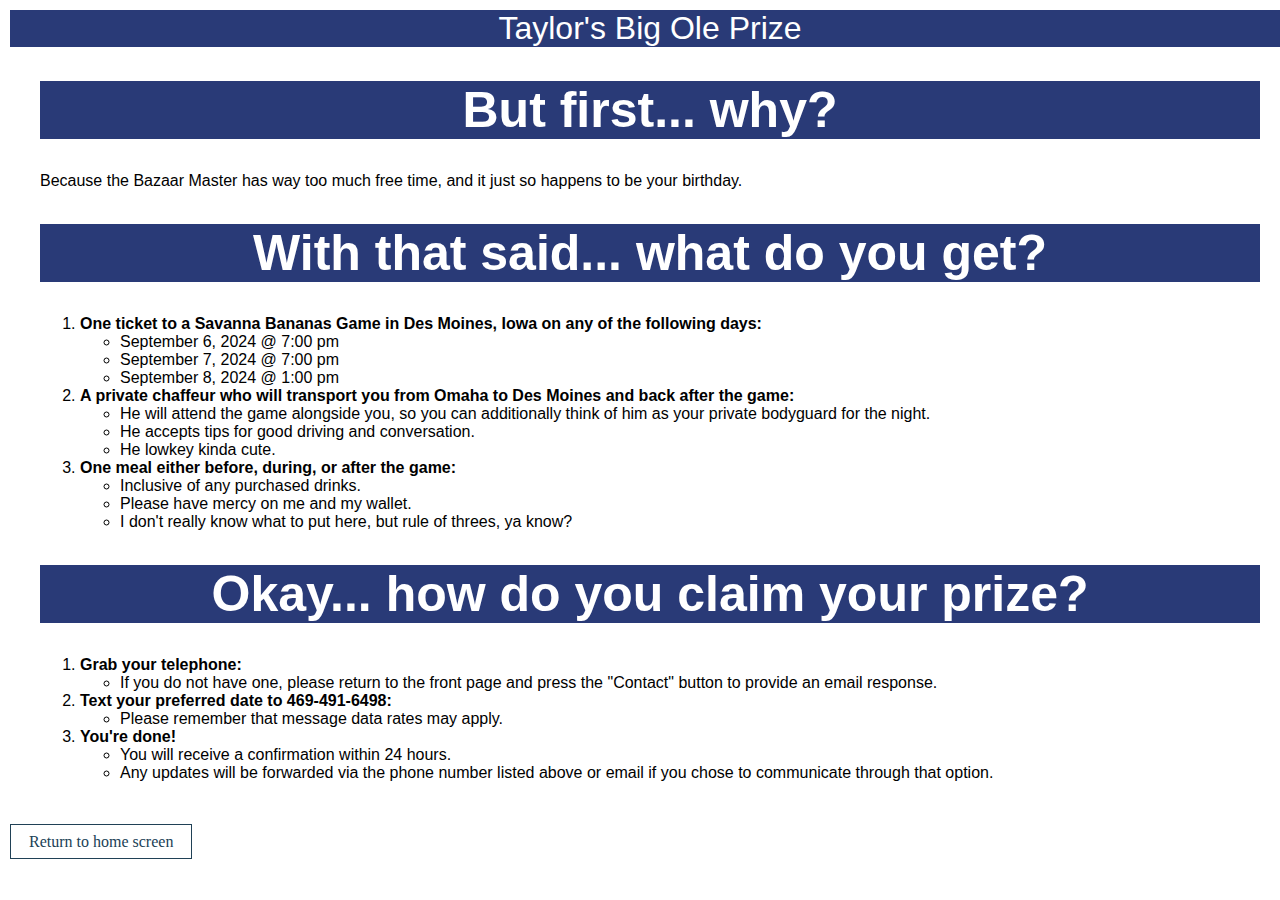
<file: BD_2024_Gift.html>
<!DOCTYPE html>
<html>
<head>
	<title>Resume</title>
	<link rel="stylesheet" type="text/css" href="BD_2024_Gift.css">
</head>
<body>
	<header>Taylor's Big Ole Prize</header>
	<div class="hero">
		<h1>But first... why?</h1>
        <p>
            Because the Bazaar Master has way too much free time, and it just so happens to be your birthday.
        </p>
	</div>
    <div class="hero">
		<h1>With that said... what do you get?</h1>
		<ol>
            <li><b>One ticket to a Savanna Bananas Game in Des Moines, Iowa on any of the following days:</b>
                <ul>
                    <li>September 6, 2024 @ 7:00 pm</li>
                    <li>September 7, 2024 @ 7:00 pm</li>
                    <li>September 8, 2024 @ 1:00 pm</li>
                </ul>
            </li>
            <li><b>A private chaffeur who will transport you from Omaha to Des Moines and back after the game:</b>
                <ul>
                    <li>He will attend the game alongside you, so you can additionally think of him as your private bodyguard for the night.</li>
                    <li>He accepts tips for good driving and conversation.</li>
                    <li>He lowkey kinda cute.</li>
                </ul>
            </li>
            <li><b>One meal either before, during, or after the game:</b>
                <ul>
                    <li>Inclusive of any purchased drinks.</li>
                    <li>Please have mercy on me and my wallet.</li>
                    <li>I don't really know what to put here, but rule of threes, ya know?</li>
                </ul>
            </li>
        </ol>
	</div>
    <div class="hero">
		<h1>Okay... how do you claim your prize?</h1>
		<ol>
            <li><b>Grab your telephone:</b>
                <ul>
                    <li>If you do not have one, please return to the front page and press the "Contact" button to provide an email response.</li>
                </ul>
            </li>
            <li><b>Text your preferred date to 469-491-6498:</b>
                <ul>
                    <li>Please remember that message data rates may apply.</li>
                </ul>
            </li>
            <li><b>You're done!</b>
                <ul>
                    <li>You will receive a confirmation within 24 hours.</li>
                    <li>Any updates will be forwarded via the phone number listed above or email if you chose to communicate through that option.</li>
                </ul>
            </li>
        </ol>
	</div>
<!--    <div class="hero">
		<h1>Awards & Scholarship</h1>
		<ol>
            <li><b>National AP Scholar</b>
                <ul>
                    <li>Achieved by receiving a 4 or higher on nine AP exams.</li>
                </ul>
            </li>
            <li><b>Business Ethics and Social Responsibility Scholarship</b>
                <ul>
                    <li>Displayed excellent ethical character in responding to a case study</li>
                </ul>
            </li>
        </ol>
	</div>
-->
    <nav>
        <div class="return-btn"><a href="BD_2024_Main.html" >Return to home screen</a>
        </div>
    </nav>
</body>
</html>
</file>
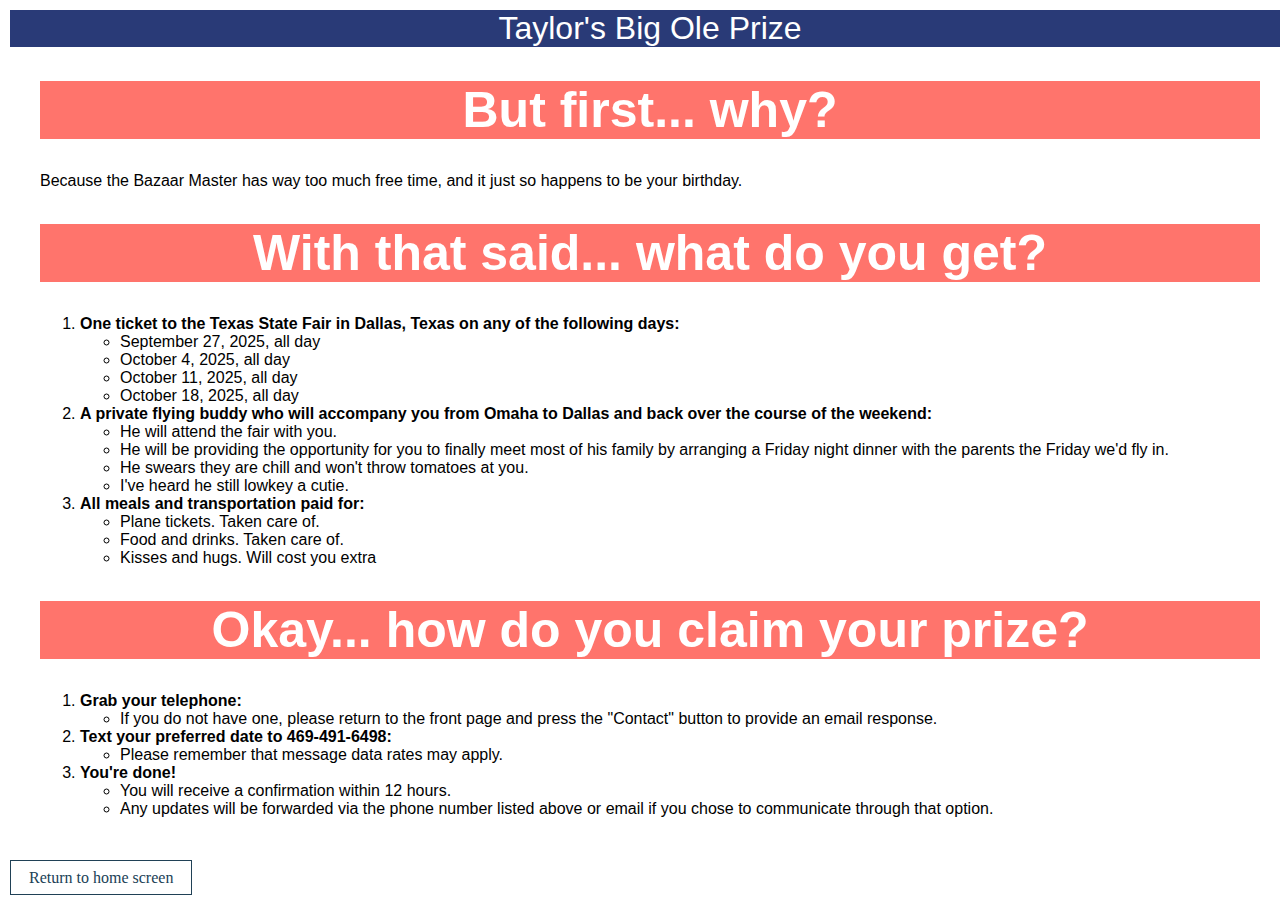
<file: BD_2025_Gift.html>
<!DOCTYPE html>
<html>
<head>
	<title>The Big Reveal</title>
	<link rel="stylesheet" type="text/css" href="BD_2025_Gift.css">
</head>
<body>
	<header>Taylor's Big Ole Prize</header>
	<div class="hero">
		<h1>But first... why?</h1>
        <p>
            Because the Bazaar Master has way too much free time, and it just so happens to be your birthday.
        </p>
	</div>
    <div class="hero">
		<h1>With that said... what do you get?</h1>
		<ol>
            <li><b>One ticket to the Texas State Fair in Dallas, Texas on any of the following days:</b>
                <ul>
                    <li>September 27, 2025, all day</li>
                    <li>October 4, 2025, all day</li>
                    <li>October 11, 2025, all day</li>
                    <li>October 18, 2025, all day</li>
                </ul>
            </li>
            <li><b>A private flying buddy who will accompany you from Omaha to Dallas and back over the course of the weekend:</b>
                <ul>
                    <li>He will attend the fair with you.</li>
                    <li>He will be providing the opportunity for you to finally meet most of his family by arranging a Friday night dinner with the parents the Friday we'd fly in.</li>
                    <li>He swears they are chill and won't throw tomatoes at you.</li>
                    <li>I've heard he still lowkey a cutie.</li>
                </ul>
            </li>
            <li><b>All meals and transportation paid for:</b>
                <ul>
                    <li>Plane tickets. Taken care of.</li>
                    <li>Food and drinks. Taken care of.</li>
                    <li>Kisses and hugs. Will cost you extra</li>
                </ul>
            </li>
        </ol>
	</div>
    <div class="hero">
		<h1>Okay... how do you claim your prize?</h1>
		<ol>
            <li><b>Grab your telephone:</b>
                <ul>
                    <li>If you do not have one, please return to the front page and press the "Contact" button to provide an email response.</li>
                </ul>
            </li>
            <li><b>Text your preferred date to 469-491-6498:</b>
                <ul>
                    <li>Please remember that message data rates may apply.</li>
                </ul>
            </li>
            <li><b>You're done!</b>
                <ul>
                    <li>You will receive a confirmation within 12 hours.</li>
                    <li>Any updates will be forwarded via the phone number listed above or email if you chose to communicate through that option.</li>
                </ul>
            </li>
        </ol>
	</div>
<!--    <div class="hero">
		<h1>Awards & Scholarship</h1>
		<ol>
            <li><b>National AP Scholar</b>
                <ul>
                    <li>Achieved by receiving a 4 or higher on nine AP exams.</li>
                </ul>
            </li>
            <li><b>Business Ethics and Social Responsibility Scholarship</b>
                <ul>
                    <li>Displayed excellent ethical character in responding to a case study</li>
                </ul>
            </li>
        </ol>
	</div>
-->
    <nav>
        <div class="return-btn"><a href="BD_2025_Main.html" >Return to home screen</a>
        </div>
    </nav>
</body>
</html>
</file>
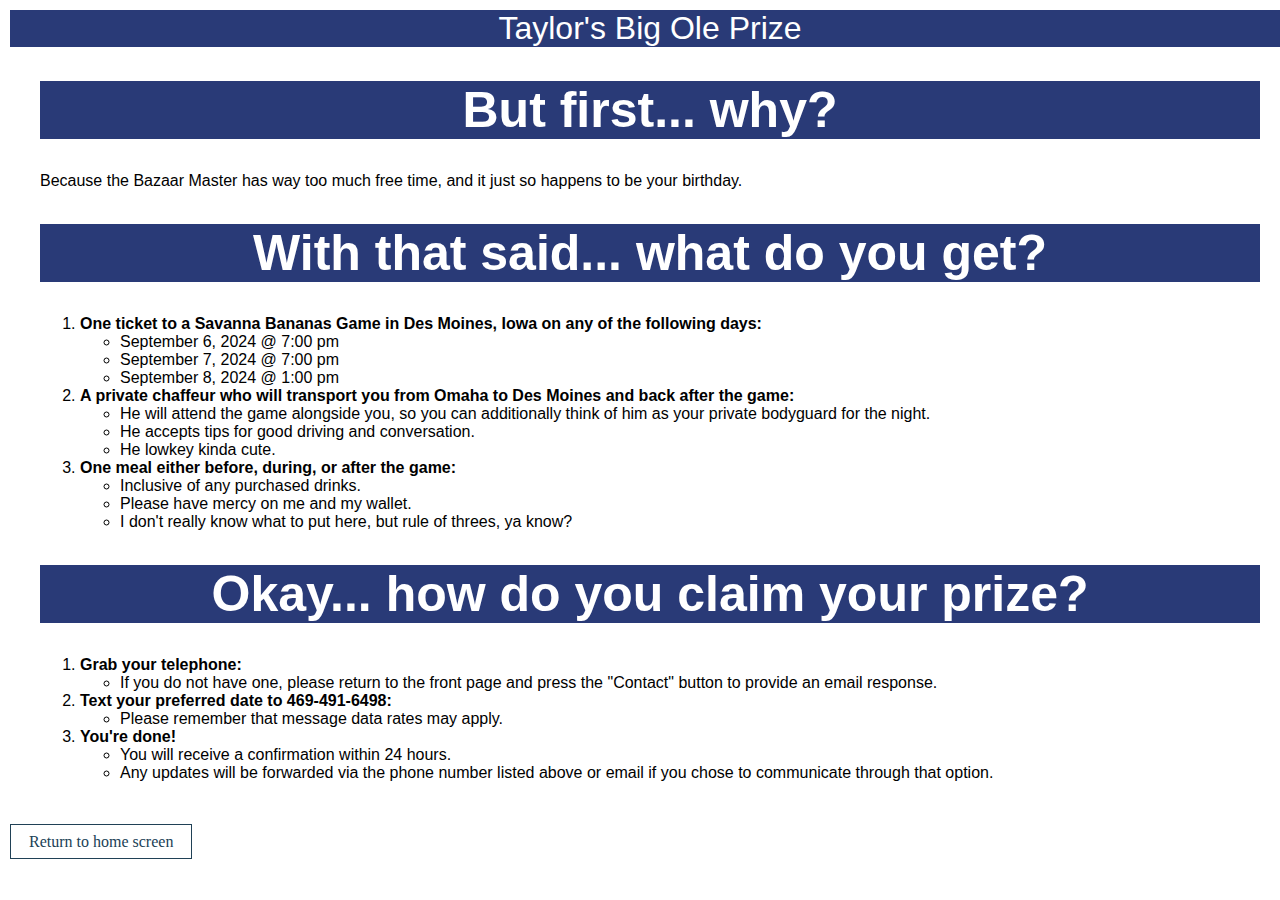
<file: TaylorTime2.html>
<!DOCTYPE html>
<html>
<head>
	<title>Resume</title>
	<link rel="stylesheet" type="text/css" href="Taylor_Website2.css">
</head>
<body>
	<header>Taylor's Big Ole Prize</header>
	<div class="hero">
		<h1>But first... why?</h1>
        <p>
            Because the Bazaar Master has way too much free time, and it just so happens to be your birthday.
        </p>
	</div>
    <div class="hero">
		<h1>With that said... what do you get?</h1>
		<ol>
            <li><b>One ticket to a Savanna Bananas Game in Des Moines, Iowa on any of the following days:</b>
                <ul>
                    <li>September 6, 2024 @ 7:00 pm</li>
                    <li>September 7, 2024 @ 7:00 pm</li>
                    <li>September 8, 2024 @ 1:00 pm</li>
                </ul>
            </li>
            <li><b>A private chaffeur who will transport you from Omaha to Des Moines and back after the game:</b>
                <ul>
                    <li>He will attend the game alongside you, so you can additionally think of him as your private bodyguard for the night.</li>
                    <li>He accepts tips for good driving and conversation.</li>
                    <li>He lowkey kinda cute.</li>
                </ul>
            </li>
            <li><b>One meal either before, during, or after the game:</b>
                <ul>
                    <li>Inclusive of any purchased drinks.</li>
                    <li>Please have mercy on me and my wallet.</li>
                    <li>I don't really know what to put here, but rule of threes, ya know?</li>
                </ul>
            </li>
        </ol>
	</div>
    <div class="hero">
		<h1>Okay... how do you claim your prize?</h1>
		<ol>
            <li><b>Grab your telephone:</b>
                <ul>
                    <li>If you do not have one, please return to the front page and press the "Contact" button to provide an email response.</li>
                </ul>
            </li>
            <li><b>Text your preferred date to 469-491-6498:</b>
                <ul>
                    <li>Please remember that message data rates may apply.</li>
                </ul>
            </li>
            <li><b>You're done!</b>
                <ul>
                    <li>You will receive a confirmation within 24 hours.</li>
                    <li>Any updates will be forwarded via the phone number listed above or email if you chose to communicate through that option.</li>
                </ul>
            </li>
        </ol>
	</div>
<!--    <div class="hero">
		<h1>Awards & Scholarship</h1>
		<ol>
            <li><b>National AP Scholar</b>
                <ul>
                    <li>Achieved by receiving a 4 or higher on nine AP exams.</li>
                </ul>
            </li>
            <li><b>Business Ethics and Social Responsibility Scholarship</b>
                <ul>
                    <li>Displayed excellent ethical character in responding to a case study</li>
                </ul>
            </li>
        </ol>
	</div>
-->
    <nav>
        <div class="return-btn"><a href="index.html" >Return to home screen</a>
        </div>
    </nav>
</body>
</html>
</file>
<file: BD_2024_Gift.css>
body {
	height: 100%;
	margin: 10px;
	width: 100%;
}

header {
    font-family: 'Droid Sans', sans-serif;
	font-size: 32px;
    color: white; 
    background-color: rgba(3, 24, 95, 0.85);
    text-align: center;
}

h1 {
    color: white; 
    background-color: rgba(3, 24, 95, 0.85);
	font-size: 50px;
    text-align: center;
}

.hero {
  font-family: 'Droid Sans', sans-serif;
   margin: 30px;
}
ol{
    font-size: 15px
    text-align: left;
}

nav {
  background-color: #FFF;
}

nav li {
  display: inline;
  margin: 0;
  padding: 0 10px;
}

nav ul {
  display: inline;
}

nav a {
  height: 60px;
  line-height: 60px;
  color: #204156;
  text-decoration: none;
}

.return-btn {
  float: middle;
}

.return-btn a {
  position: relative;
  cursor: pointer;
  margin-right: 30px;
  padding: 8px 18px;
  border: 1px solid #204156;

}

.return-btn a:active 
{
</file>
<file: BD_2025_Gift.css>
body {
	height: 100%;
	margin: 10px;
	width: 100%;
    background-image: url('https://upload.wikimedia.org/wikipedia/commons/c/c1/Flag_of_Texas_%28proper_vertical_display%29.svg');
    background-position: bottom;
    background-size: cover;
}

header {
    font-family: 'Droid Sans', sans-serif;
	font-size: 32px;
    color: white; 
    background-color: rgba(3, 24, 95, 0.85);
    text-align: center;
}

h1 {
    color: white; 
    background-color: #FF746C;
	font-size: 50px;
    text-align: center;
}

.hero {
  font-family: 'Droid Sans', sans-serif;
   margin: 30px;
}
ol{
    font-size: 15px
    text-align: left;
}

nav {
  background-color: #FFF;
}

nav li {
  display: inline;
  margin: 0;
  padding: 0 10px;
}

nav ul {
  display: inline;
}

nav a {
  height: 60px;
  line-height: 60px;
  color: #204156;
  text-decoration: none;
}

.return-btn {
  float: middle;
}

.return-btn a {
  position: relative;
  cursor: pointer;
  margin-right: 30px;
  padding: 8px 18px;
  border: 1px solid #204156;

}

.return-btn a:active 
{
</file>
<file: Taylor_Website2.css>
body {
	height: 100%;
	margin: 10px;
	width: 100%;
}

header {
    font-family: 'Droid Sans', sans-serif;
	font-size: 32px;
    color: white; 
    background-color: rgba(3, 24, 95, 0.85);
    text-align: center;
}

h1 {
    color: white; 
    background-color: rgba(3, 24, 95, 0.85);
	font-size: 50px;
    text-align: center;
}

.hero {
  font-family: 'Droid Sans', sans-serif;
   margin: 30px;
}
ol{
    font-size: 15px
    text-align: left;
}

nav {
  background-color: #FFF;
}

nav li {
  display: inline;
  margin: 0;
  padding: 0 10px;
}

nav ul {
  display: inline;
}

nav a {
  height: 60px;
  line-height: 60px;
  color: #204156;
  text-decoration: none;
}

.return-btn {
  float: middle;
}

.return-btn a {
  position: relative;
  cursor: pointer;
  margin-right: 30px;
  padding: 8px 18px;
  border: 1px solid #204156;

}

.return-btn a:active 
{
</file>
